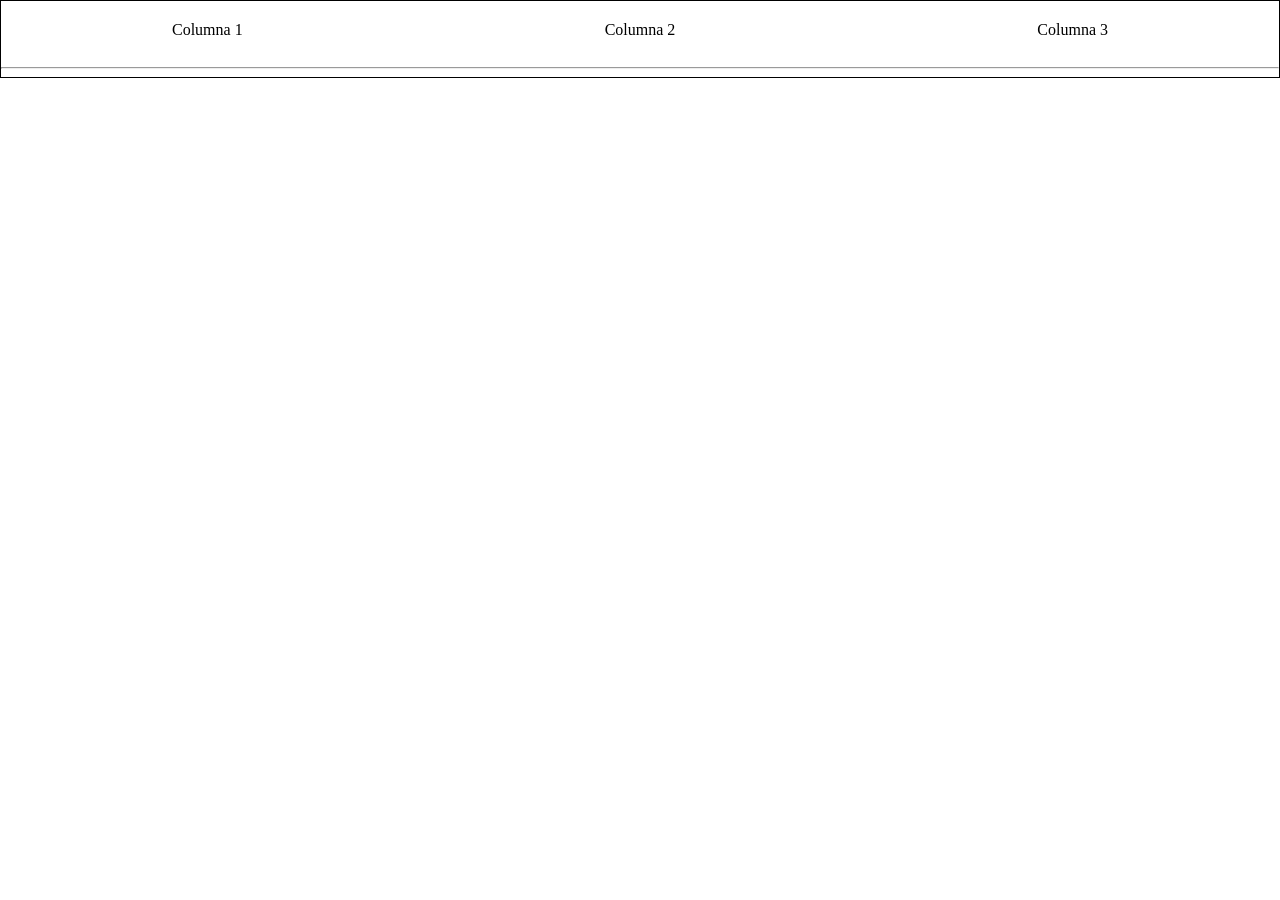
<file: flex.html>
<!DOCTYPE html>
<html lang="en">
<head>
    <meta charset="UTF-8">
    <meta name="viewport" content="width=device-width, initial-scale=1.0">
    <title>Document</title>

    <style>
        body {
            margin: 0;
            padding: 0;
            border: 1px solid black;
            height: 80%;
        }
        .contenedor{
            display: flex;
            gap: 20px;
        }
        .col{
            flex: 1;
            background: eaeaea;
            padding: 20px;
            text-align: center;
        }
    </style>    
</head>
<body>
    <div class="contenedor">
        <div class="col">Columna 1</div>
        <div class="col">Columna 2</div>
        <div class="col">Columna 3</div>
    </div>
    <hr>
    
</body>
</html>
</file>
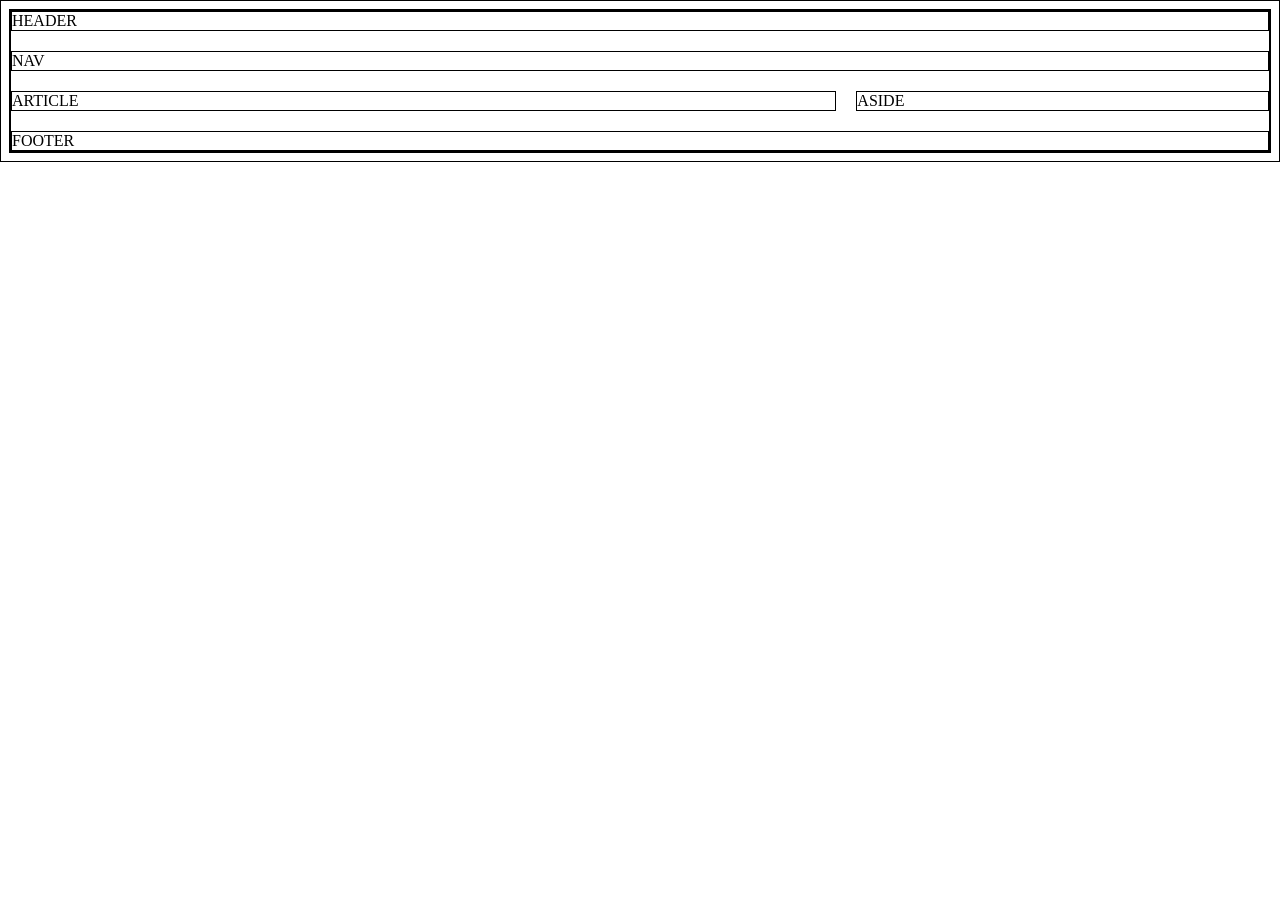
<file: grid.html>
<!DOCTYPE html>
<html lang="en">
<head>
    <meta charset="UTF-8">
    <meta name="viewport" content="width=device-width, initial-scale=1.0">
    <title>Document</title>

    <style>
        *{
            border: 1px solid black;
        }
        header{
            grid-area: header;
        }
        nav{
            grid-area: nav;
        }
        article{
            grid-area: article;
        }
        aside{
            grid-area: aside;
        }
        footer{
            grid-area: footer;
        }
        .grid{
            border: 1px solid black;
            display: grid;
            grid-template-areas: 
            "header header"
            "nav nav"
            "article aside"
            "footer footer";
            grid-template-columns: 2fr 1fr;
            gap: 20px;
        }
    </style>
</head>
<body>
    <div class="grid">
        <header>HEADER</header>
        <nav>NAV</nav>
        <article>ARTICLE</article>
        <aside>ASIDE</aside>
        <footer>FOOTER</footer>
    </div>
</body>
</html>
</file>
